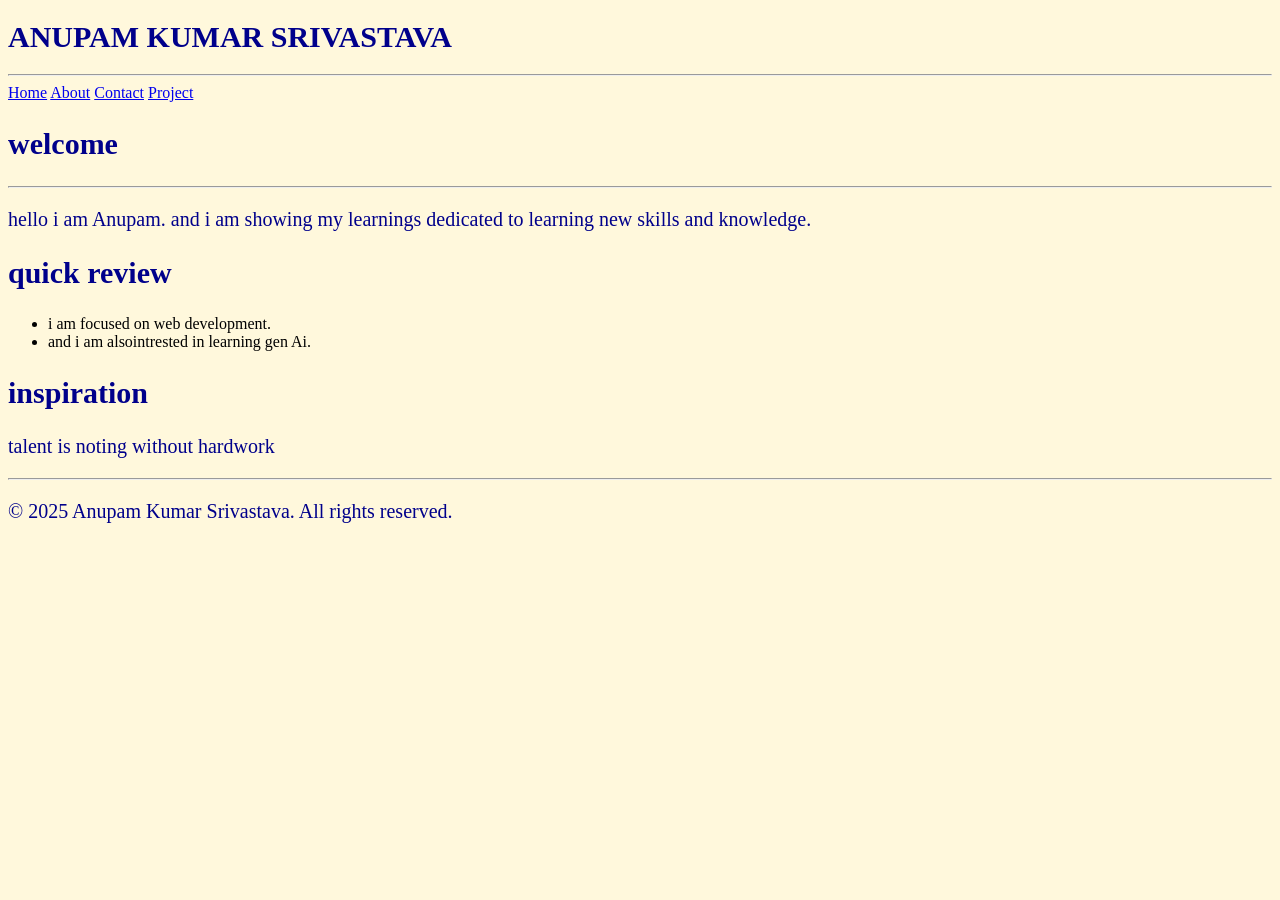
<file: index.html>
<!DOCTYPE html>
<html lang="en">
<head>
    <meta charset="UTF-8">
    <meta name="viewport" content="width=device-width, initial-scale=1.0">
    <title>Index of portfolio</title>
</head>
<body>
    <h1>ANUPAM KUMAR SRIVASTAVA</h1>
   
    <hr>
    <header>
    <nav>
        <a href="index.html">Home</a>
        <a href="public/about.html">About</a>
        <a href="public/contact.html">Contact</a>
        <a href="public/project.html">Project</a>
    </nav>
    </header>

    <main>
        <section>
            <h2>welcome</h2><hr>
            <P>hello i am Anupam. and i am showing my learnings dedicated to learning new skills and knowledge.</P>
        </section>
        <section>
            <h2>quick review</h2>
            <ul>
                <li>i am focused on web development.</li>
                <li>and i am alsointrested in learning gen Ai.</li>
            </ul>
        </section>
        <section>
            <h2>inspiration</h2>
            <p> talent is noting without hardwork</p>
        </section>
    </main>
    <link rel="stylesheet" href="/assets/css/style_index.css">
    <hr>
    <footer>
        <p>&copy; 2025 Anupam Kumar Srivastava. All rights reserved.</p>
    </footer>
</body>
</html>
</file>
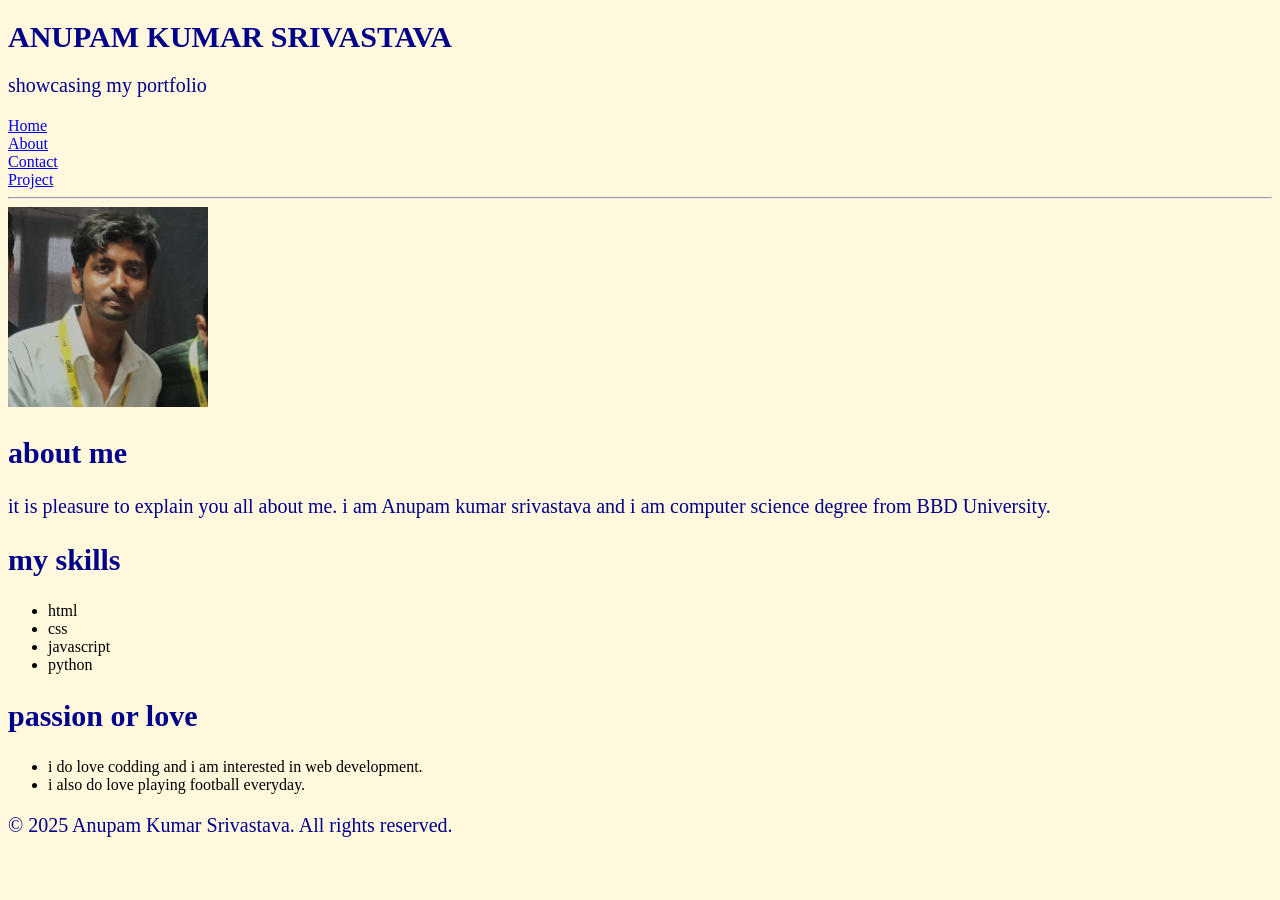
<file: public/about.html>
<!DOCTYPE html>
<html lang="en">
<head>
    <meta charset="UTF-8">
    <meta name="viewport" content="width=device-width, initial-scale=1.0">
    <title>About</title>
</head>
<body>
    <h1>ANUPAM KUMAR SRIVASTAVA</h1>
    <p>showcasing my portfolio</p>
    <header>
    <nav>
        <a href="../index.html">Home</a><br>
        <a href="about.html">About</a><br>
        <a href="contact.html">Contact</a><br>
        <a href="project.html">Project</a><br>
    </nav>
    </header>
    <hr>
    <main>
        <img src="../assets/images/me edi.jpg" alt="my photo" width="200" height="200">
        <section>
            <h2>about me</h2>
            <P>it is pleasure to explain you all about me. i am Anupam kumar srivastava and i am computer science degree from BBD University.</P>
        </section>
        <section>
            <h2>my skills</h2>
            <ul>
                <li>html</li>
                <li>css</li>
                <li>javascript</li>
                <li>python</li>
            </ul>
        </section>
        <section>
            <h2>passion or love</h2>
                <ul>
                    <li>i do love codding and i am interested in web development.</li>
                    <li> i also do love playing football everyday.</li>
                </ul>
            
        </section>
    </main>
    <link rel="stylesheet" href="/assets/css/style_index.css">
    <footer>
        <p>&copy; 2025 Anupam Kumar Srivastava. All rights reserved.</p>
    </footer>
</body>
</html>
</file>
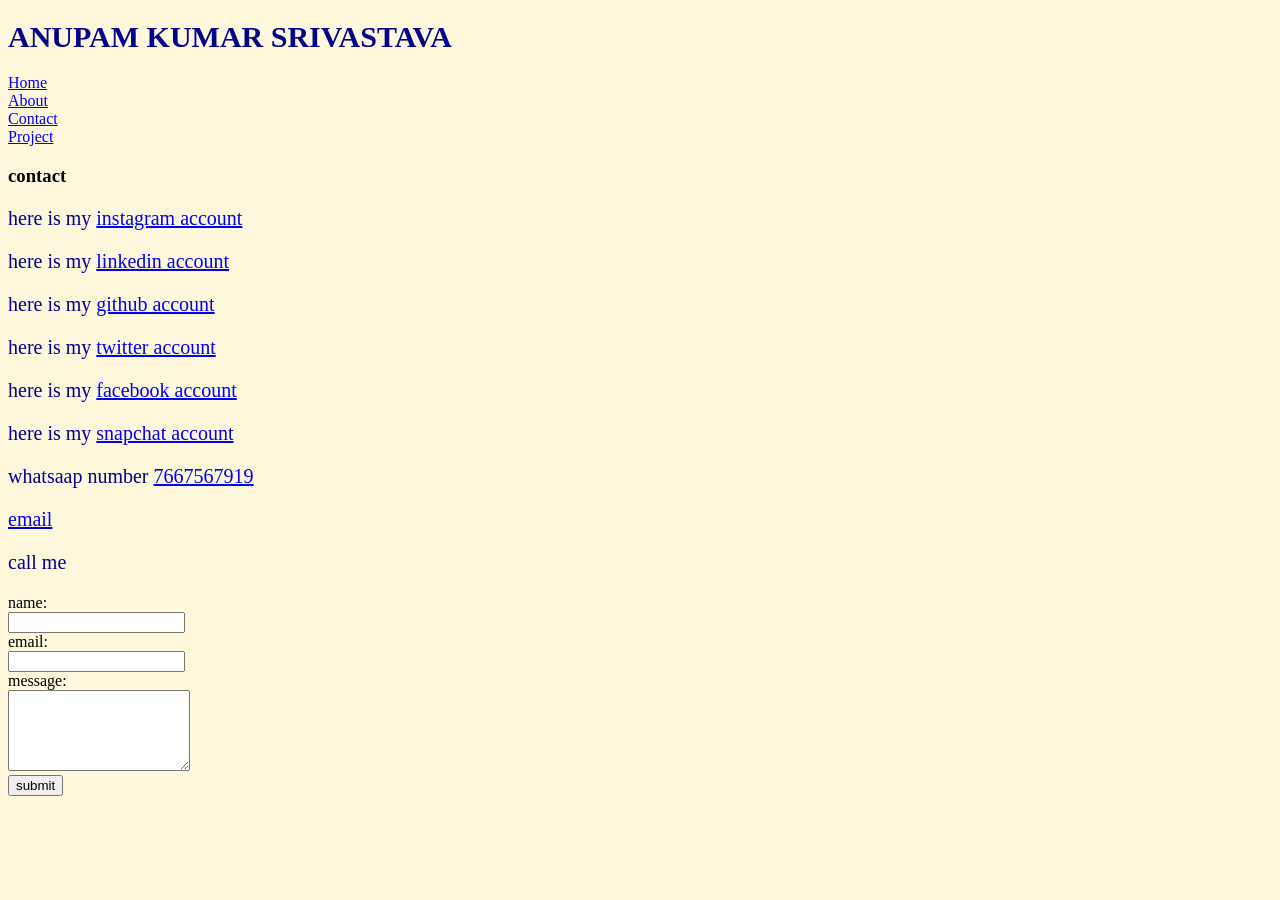
<file: public/contact.html>
<!DOCTYPE html>
<html lang="en">
<head>
    <meta charset="UTF-8">
    <meta name="viewport" content="width=device-width, initial-scale=1.0">
    <title>contacts</title>
</head>
<body>
    <h1>ANUPAM KUMAR SRIVASTAVA</h1>
    
    <header>
    <nav>
        <a href="../index.html">Home</a><br>
        <a href="about.html">About</a><br>
        <a href="contact.html">Contact</a><br>
        <a href="project.html">Project</a><br>
    </nav>
    </header>
     <h3 style="font-style: inherit;">contact</h3>
    <P>here is my <a href="https://www.instagram.com/shlok.0917?igsh=Ym8xOXJuYTBtdWJo"> instagram account</a></P>
    <p>here is my <a href="https://www.linkedin.com/in/anupam-kumar-srivastava-988880332/">linkedin account</a></p>
    <p>here is my <a href="https://github.com/shlok0917">github account</a></p>
    <p>here is my <a href="https://twitter.com/shlok0917">twitter account</a></p>
    <p> here is my <a href="https://www.facebook.com/shlok.0917">facebook account</a></p>
    <p> here is my <a href="https://www.snapchat.com/add/shlok.0917">snapchat account</a></p>
    <p> whatsaap number <a href="https://wa.me/+917667567919">7667567919</a></p>
    <P> <a href="anupamkumarsriwastava@gmail.com">email</a></P>
    <p> <a tel="7667567919">call me</a></p>
    <section>
        <!-- static form placeholder(don't need to be functional)-->
         <form>
            <lebel for="name" >name:</lebel><br>
            <input type="text" name="name" id="name" required><br>
            <lebel for="email" >email:</lebel><br>
            <input type="email" name="email" id="email" required><br>
            <lebel for="message">message:</lebel><br>
            <textarea id="message" name="message" rows="5" required></textarea><br>
            <input type="submit" value="submit">
         </form>
    </section>
    <link rel="stylesheet" href="/assets/css/style_index.css">
</body>
</html>
</file>
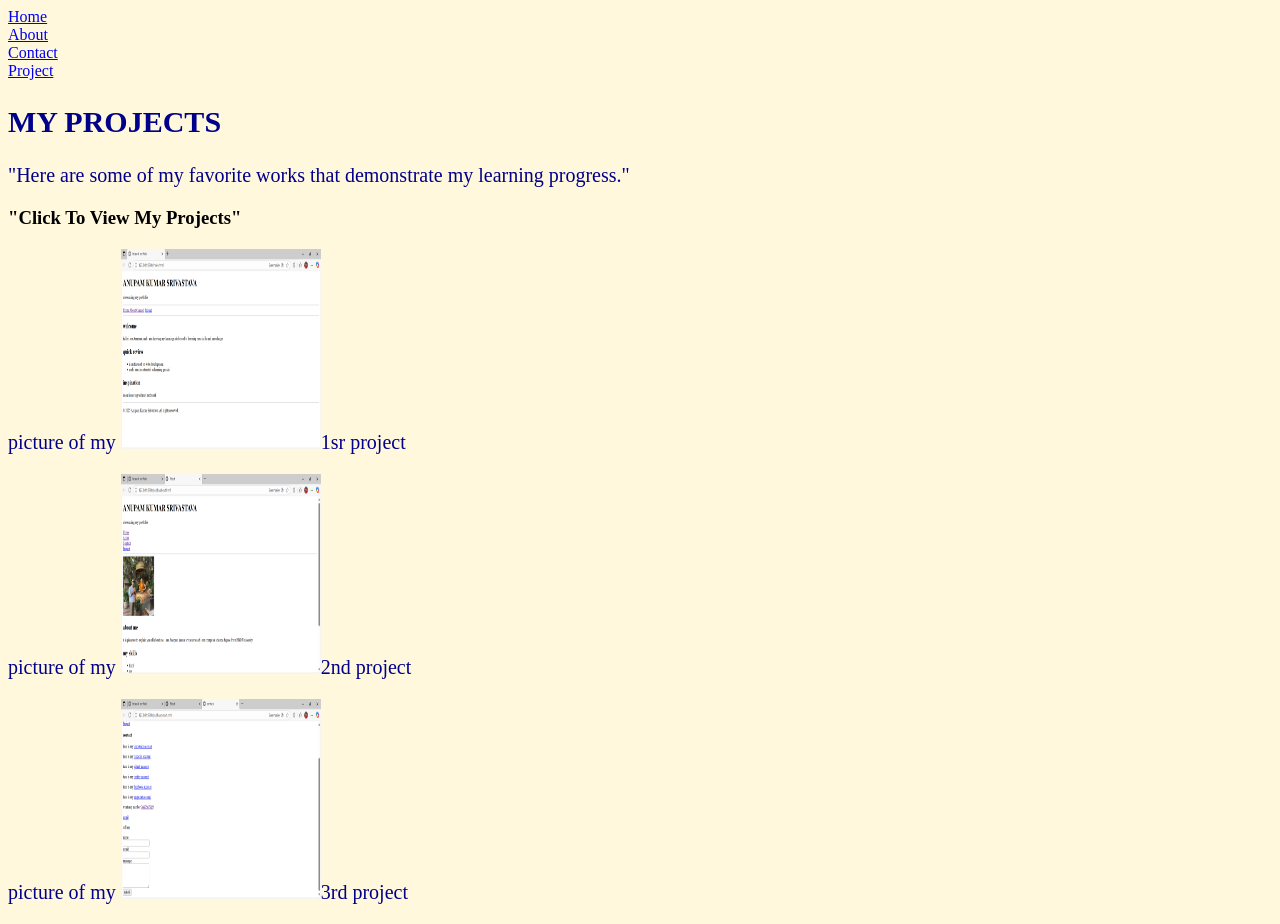
<file: public/project.html>
<!DOCTYPE html>
<html lang="en">
<head>
    <meta charset="UTF-8">
    <meta name="viewport" content="width=device-width, initial-scale=1.0">
    <title>Projects</title>
</head>
<body>
    <header>
    <nav>
        <a href="../index.html">Home</a><br>
        <a href="about.html">About</a><br>
        <a href="contact.html">Contact</a><br>
        <a href="project.html">Project</a><br>
    </nav>
    </header>
    <h2>MY PROJECTS</h2>
    <p>"Here are some of my favorite works that demonstrate my learning progress."</p>
    <h3>"Click To View My Projects"</h3>
    <p>picture of my <img src="../assets/images/index.png"  alt="index" width="200" height="200">1sr project </p>
    <p>picture of my <img src="../assets/images/about.png" alt="about" width="200" height="200">2nd project</p>
    <p>picture of my <img src="../assets/images/contacts.png" alt="contact" width="200" height="200">3rd project</p>
    <link rel="stylesheet" href="/assets/css/style_index.css">
</body>
</html>
</file>
<file: assets/css/style_index.css>
body{
    background-color: cornsilk;
  
}
h1{
    
    text-align:left;
    color:darkblue;
    font-size: 30px;
    font-weight: bold;
}
h2{
    
    text-align:left;
    color:darkblue;
    font-size: 30px;
    font-weight: bold;
}
p{
    
    text-align:left;
    color:darkblue;
    font-size: 20px;
    
}
</file>
